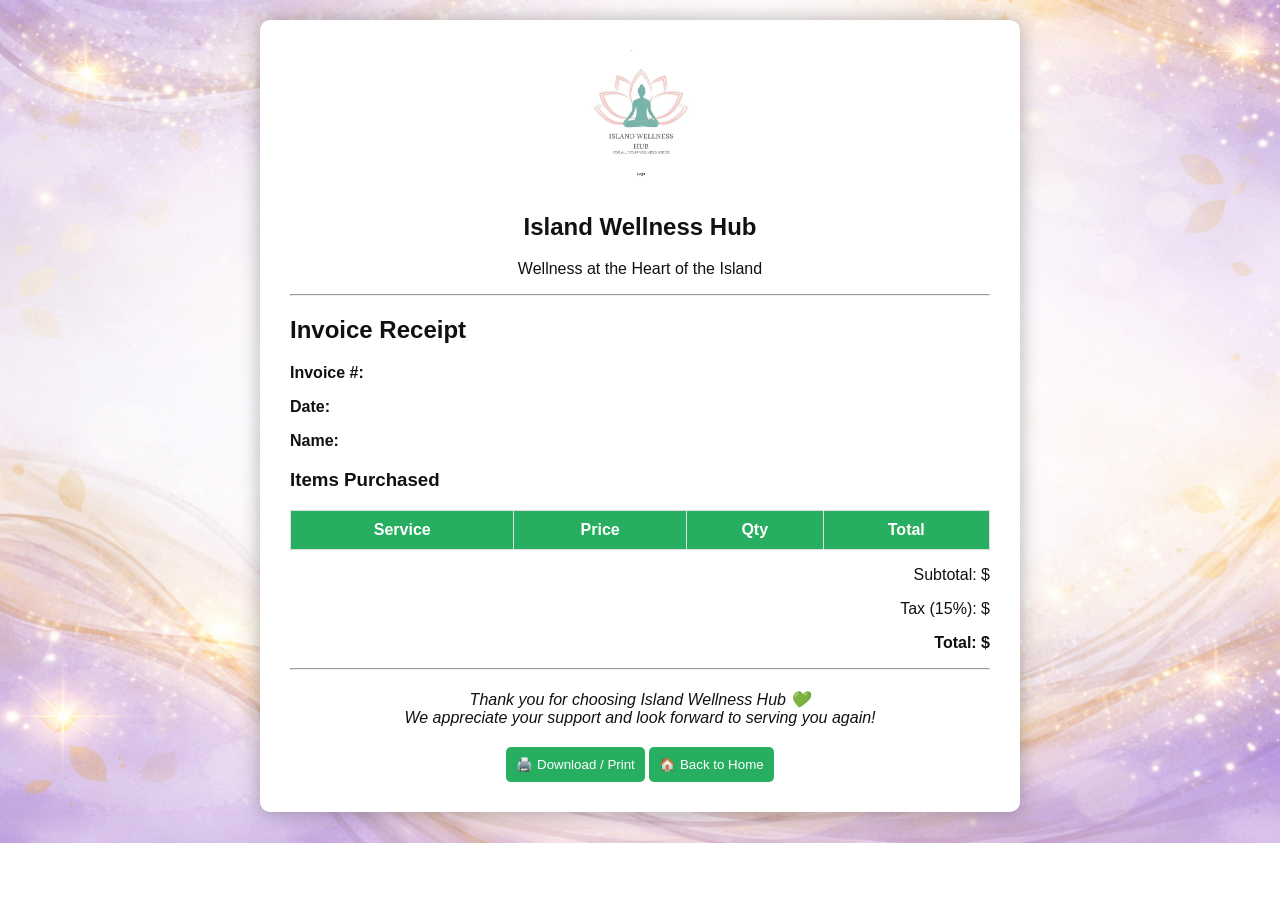
<file: receipt.html>
<!DOCTYPE html>
<html lang="en">
<head>
    <meta charset="UTF-8">
    <meta name="viewport" content="width=device-width, initial-scale=1.0">
    <title>Receipt - Island Wellness Hub</title>

    <link rel="stylesheet" href="Styles/style.css">
</head>

<body>

<main>

<section id="receiptBox">

    <!-- LOGO -->
    <div class="receipt-header">
        <img src="assets/images/logo.jpg" class="receipt-logo" alt="Company Logo">
        <h1>Island Wellness Hub</h1>
        <p>Wellness at the Heart of the Island</p>
    </div>

    <hr>

    <!-- CUSTOMER INFO -->
    <h2>Invoice Receipt</h2>

    <p><strong>Invoice #:</strong> <span id="invoiceNumber"></span></p>
    <p><strong>Date:</strong> <span id="invoiceDate"></span></p>
    <p><strong>Name:</strong> <span id="customerName"></span></p>

    <!-- TABLE -->
    <h3>Items Purchased</h3>

    <table id="invoiceTable">
        <thead>
            <tr>
                <th>Service</th>
                <th>Price</th>
                <th>Qty</th>
                <th>Total</th>
            </tr>
        </thead>

        <tbody id="invoiceItems"></tbody>
    </table>

    <!-- TOTALS -->
    <div class="totals">
        <p>Subtotal: $<span id="invoiceSubtotal"></span></p>
        <p>Tax (15%): $<span id="invoiceTax"></span></p>
        <p><strong>Total: $<span id="invoiceTotal"></span></strong></p>
    </div>

    <hr>

    <!-- THANK YOU -->
    <p class="thank-you">
        Thank you for choosing Island Wellness Hub 💚<br>
        We appreciate your support and look forward to serving you again!
    </p>

    <!-- BUTTONS -->
    <div class="receipt-actions">
        <button onclick="printReceipt()">🖨️ Download / Print</button>
        <button onclick="goHome()">🏠 Back to Home</button>
    </div>

</section>

</main>

<script src="script/script.js"></script>

</body>
</html>
</file>
<file: Styles/style.css>
:root {
    --primary-color: #27ae60;
    --secondary-color: #2ecc71;
    --dark-color: #222;
    --light-bg: rgba(255, 255, 255, 0.92);
    --text-color: #111;
}

body {
    font-family: Arial, sans-serif;
    margin: 0;
    padding: 0;
    color: var(--text-color);

    background-image: url("../assets/images/background.png");
    background-size: cover;
    background-position: center;
    background-repeat: no-repeat;
}

header {
    background: url("../assets/images/header-bg.jpg") center/cover no-repeat;
    color: white;
    text-align: center;
    padding: 50px 20px;
    position: relative;
}

/* Dark overlay */
header::before {
    content: "";
    position: absolute;
    top:0;
    left:0;
    width:100%;
    height:100%;
    background: rgba(0,0,0,0.5);
}

/* Keep content visible */
header h1,
header p,
.top-logo {
    position: relative;
    z-index: 1;
}

.top-logo {
    width: 100%;
    max-height: 220px;
    object-fit: contain;

    animation: fadeSlide 2s ease-in-out;
}

/* Footer Logo */
.footer-logo {
    width: 80px;
    border-radius: 50%;
    transition: transform 0.4s ease, box-shadow 0.4s ease;
}

/* Hover effect */
.footer-logo:hover {
    transform: scale(1.2) rotate(8deg);
    box-shadow: 0 0 15px rgba(0,0,0,0.4);
}

/* Animation keyframes */
@keyframes fadeSlide {
    from {
        opacity: 0;
        transform: translateY(-30px);
    }
    to {
        opacity: 1;
        transform: translateY(0);
    }
}

nav {
    background: var(--dark-color);
    text-align: center;
    padding: 12px;
}

nav a {
    color: white;
    margin: 10px;
    text-decoration: none;
    font-weight: bold;
}

nav a:hover {
    color: yellow;
}

main {
    padding: 20px;
}

section {
    background: var(--light-bg);
    padding: 20px;
    border-radius: 12px;
    margin: 20px auto;
    max-width: 900px;

    box-shadow: 0 0 15px rgba(0,0,0,0.2);
}

.hero {
    background: url("../assets/images/hub2.jpg") center/cover no-repeat;
    color: white;
    text-align: center;
    padding: 100px 20px;
    border-radius: 12px;

    position: relative;
    overflow: hidden;

    /* Frame effect */
    border: 6px solid white;
    box-shadow: 0 0 25px rgba(0,0,0,0.6);
}

/* Overlay */
.hero::before {
    content: "";
    position: absolute;
    top:0;
    left:0;
    width:100%;
    height:100%;
    background: rgba(0,0,0,0.4);
}

/* Keep text visible */
.hero h2,
.hero p,
.hero button {
    position: relative;
    z-index: 1;
}

button {
    background: var(--primary-color);
    color: white;
    border: none;
    padding: 10px;
    cursor: pointer;
    border-radius: 5px;

    transition: transform 0.2s ease, box-shadow 0.2s ease;
}

button:hover {
    transform: scale(1.05);
    box-shadow: 0 5px 15px rgba(0,0,0,0.3);
    background: var(--secondary-color);
}

.products {
    display: flex;
    flex-wrap: wrap;
    gap: 20px;
    justify-content: center;
}

/* Product Card */
.product {
    border: none;
    padding: 15px;
    width: 230px;
    border-radius: 10px;
    text-align: center;
    background: white;

    transition: transform 0.3s ease, box-shadow 0.3s ease;
}

/* Hover effect */
.product:hover {
    transform: translateY(-10px);
    box-shadow: 0 10px 25px rgba(0,0,0,0.3);
}
.product img {
    width: 100%;
    height: 150px;
    object-fit: cover;

    border-radius: 10px;
    margin-bottom: 10px;

    /* Frame effect */
    border: 4px solid white;
    box-shadow: 0 0 15px rgba(0,0,0,0.3);

    transition: transform 0.3s ease, box-shadow 0.3s ease;
}
.product img:hover {
    transform: scale(1.05);
    box-shadow: 0 10px 25px rgba(0,0,0,0.5);
}

#cartItems {
    list-style: none;
    padding: 0;
}

#cartItems li {
    background: #f4f4f4;
    margin: 10px 0;
    padding: 12px;
    display: flex;
    justify-content: space-between;
    border-radius: 6px;
}

form {
    max-width: 400px;
    margin: auto;
}

input, textarea, select {
    width: 100%;
    padding: 10px;
    margin: 8px 0;
    border-radius: 5px;
    border: 1px solid #ccc;
}

footer {
    background: url("../assets/images/footer-bg.jpg") center/cover no-repeat;
    color: white;
    text-align: center;
    padding: 30px;
    margin-top: 40px;
    position: relative;
}

/* Footer overlay */
footer::before {
    content: "";
    position: absolute;
    top:0;
    left:0;
    width:100%;
    height:100%;
    background: rgba(0,0,0,0.6);
}

/* Keep text above */
footer p,
.footer-logo {
    position: relative;
    z-index: 1;
}

#topBtn {
    position: fixed;
    bottom: 30px;
    right: 30px;
    background: var(--primary-color);
    color: white;
    border-radius: 50%;
    padding: 12px;
    display: none;
}

@media (max-width: 600px) {

    .products {
        flex-direction: column;
        align-items: center;
    }

    nav a {
        display: block;
        margin: 8px 0;
    }

    .hero {
        padding: 60px 15px;
    }
}

/* Receipt Styling */
#receiptBox {
    max-width: 700px;
    margin: auto;
    background: white;
    padding: 30px;
    border-radius: 10px;
    box-shadow: 0 0 20px rgba(0,0,0,0.3);
}

/* HEADER */
.receipt-header {
    text-align: center;
}

.receipt-logo {
    width: 100px;
    margin-bottom: 10px;
}

/* TABLE */
#invoiceTable {
    width: 100%;
    border-collapse: collapse;
    margin-top: 15px;
}

#invoiceTable th,
#invoiceTable td {
    border: 1px solid #ddd;
    padding: 10px;
    text-align: center;
}

#invoiceTable th {
    background: #27ae60;
    color: white;
}

/* TOTALS */
.totals {
    margin-top: 15px;
    text-align: right;
}

/* THANK YOU */
.thank-you {
    text-align: center;
    margin-top: 20px;
    font-style: italic;
}

/* BUTTONS */
.receipt-actions {
    text-align: center;
    margin-top: 20px;
}

/* PRINT MODE */
@media print {

    body {
        background: white;
    }

    button {
        display: none;
    }

    #receiptBox {
        box-shadow: none;
        border: none;
    }
}
</file>
